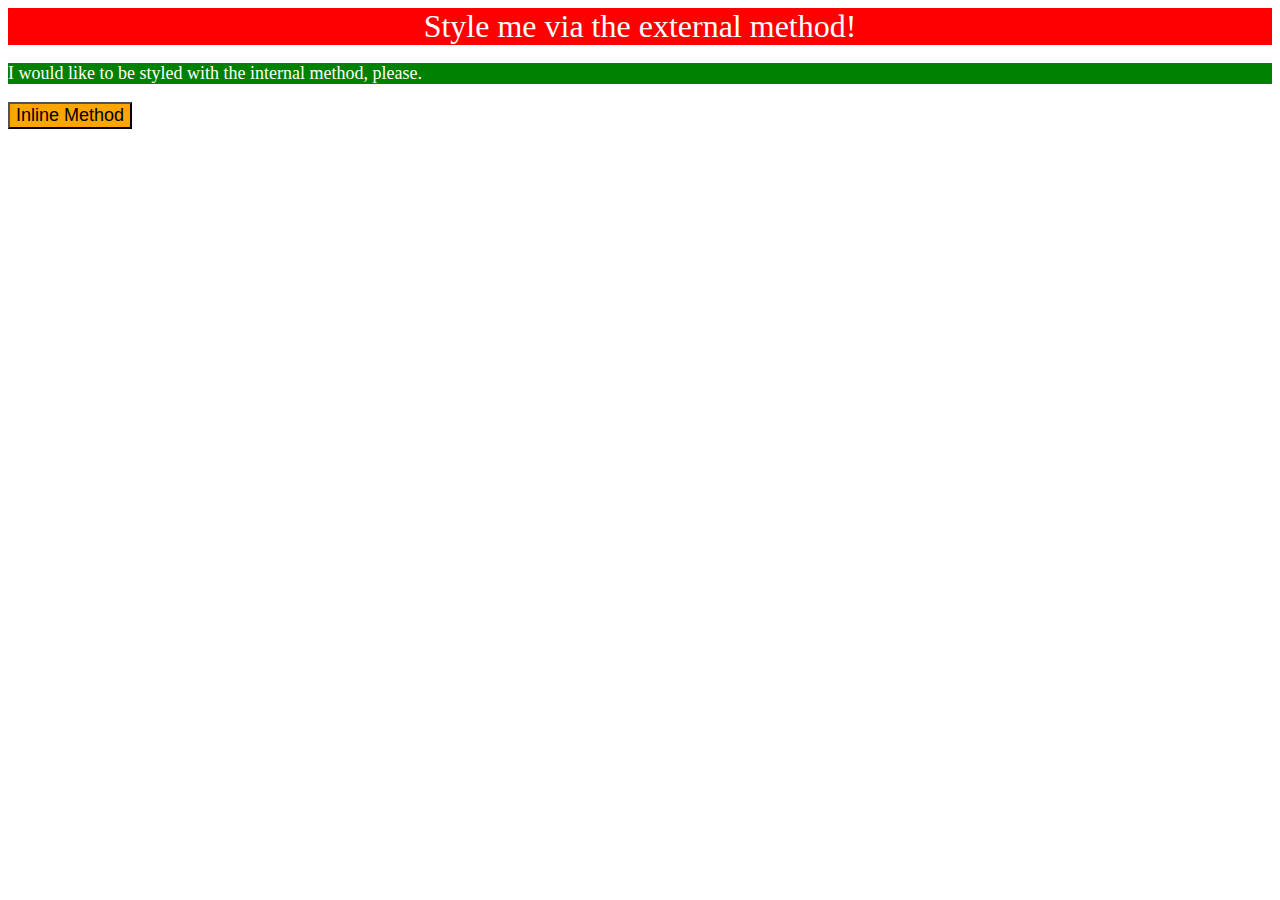
<file: foundations/01-css-methods/index.html>
<!DOCTYPE html>
<html lang="en">
<head>
  <link rel='stylesheet' href='style.css'>
  <style>
    p {
      background-color: green;
      color: white;
      font-size: 18px;
    }
  </style>
  <meta charset="UTF-8">
  <meta http-equiv="X-UA-Compatible" content="IE=edge">
  <meta name="viewport" content="width=device-width, initial-scale=1.0">
  <title>Methods for Adding CSS</title>
</head>
<body>
  <div>Style me via the external method!</div>
  <p>I would like to be styled with the internal method, please.</p>
  <button style="background-color: orange; font-size: 18px;">Inline Method</button>
</body>
</html>
</file>
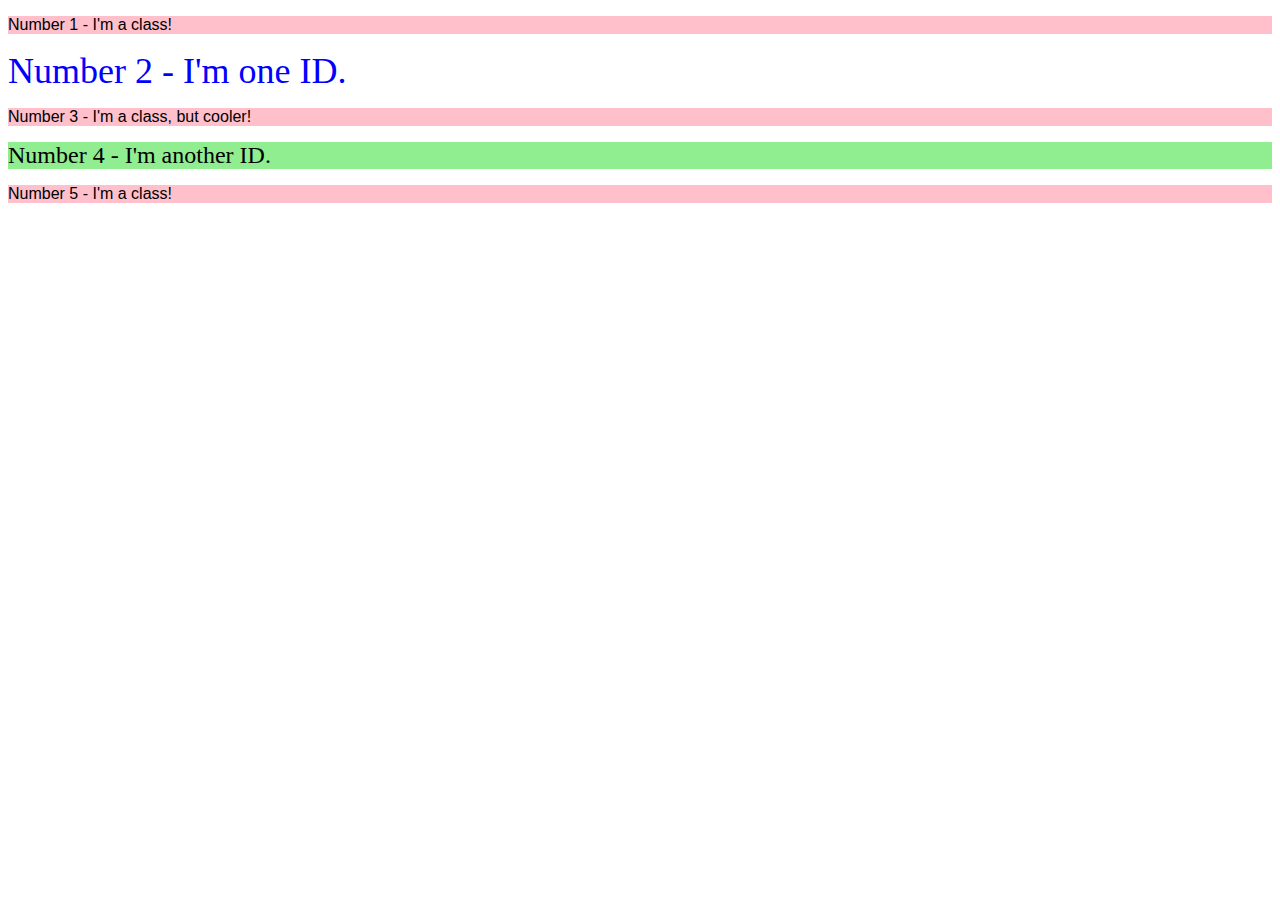
<file: foundations/02-class-id-selectors/index.html>
<!DOCTYPE html>
<html lang="en">
<head>
  <meta charset="UTF-8">
  <meta http-equiv="X-UA-Compatible" content="IE=edge">
  <meta name="viewport" content="width=device-width, initial-scale=1.0">
  <title>Class and ID Selectors</title>
  <link rel="stylesheet" href="style.css">
</head>
<body>
  <p class='odd'>Number 1 - I'm a class!</p>
  <div id='second'>Number 2 - I'm one ID.</div>
  <p class='odd' class='third'>Number 3 - I'm a class, but cooler!</p>
  <div id='fourth'>Number 4 - I'm another ID.</div>
  <p class='odd'>Number 5 - I'm a class!</p>
</body>
</html>
</file>
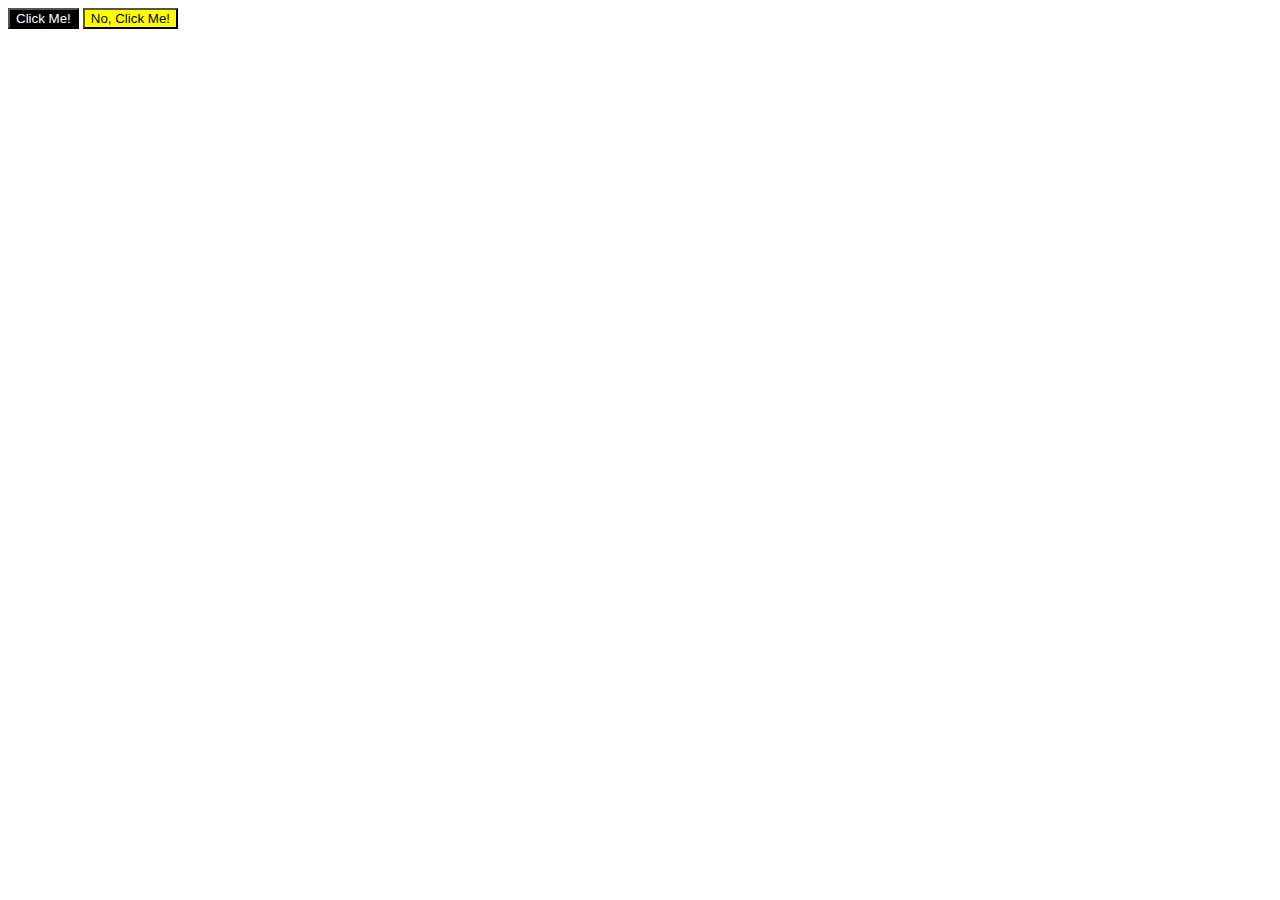
<file: foundations/03-grouping-selectors/index.html>
<!DOCTYPE html>
<html lang="en">
<head>
  <meta charset="UTF-8">
  <meta http-equiv="X-UA-Compatible" content="IE=edge">
  <meta name="viewport" content="width=device-width, initial-scale=1.0">
  <title>Grouping Selectors</title>
  <link rel="stylesheet" href="style.css">
</head>
<body>
  <button class='first'>Click Me!</button>
  <button class='second'>No, Click Me!</button>
</body>
</html>
</file>
<file: foundations/01-css-methods/style.css>
div {
    background-color: red;
    color: white;
    font-size: 32px;
    text-align: center;
    font-style: bold;
}
</file>
<file: foundations/02-class-id-selectors/style.css>
.odd {
    background-color: rgb(255, 192, 203);
    font-family: 'Verdana', sans-serif;
}

#second {
    color: rgb(0, 0, 255);
    font-size: 36px;
}

.odd.third {
    font-size: 24px;
}

#fourth {
    background-color: rgb(144, 238, 144);
    font-size: 24px;
    font-style: bold;
}
</file>
<file: foundations/03-grouping-selectors/style.css>
.first {
    background-color: black;
    color: white;
}

.second {
    background-color: yellow;
}

.first.second {
    font-size: 28px; 
    font-family: 'helvetica', 'times new roman', sans-serif;
}
</file>
